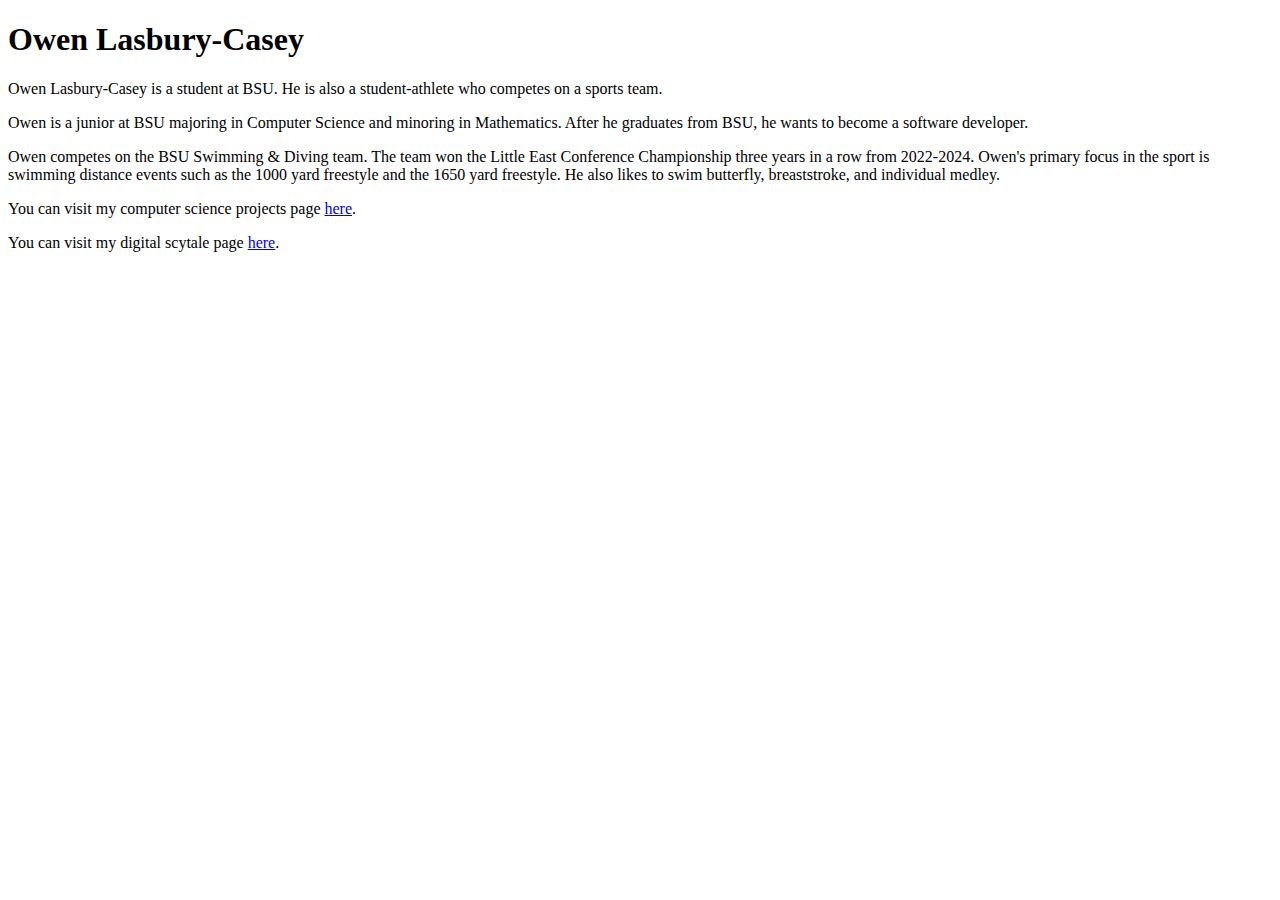
<file: index.html>
<!DOCTYPE html>
<html>
<head>
  <meta charset="utf-8" >
  <title>Owen Lasbury-Casey</title>
</head>
<body>
  <!-- This is a comment -->
  <h1> Owen Lasbury-Casey</h1>
  <p>
    Owen Lasbury-Casey is a student at BSU. He is also a student-athlete who competes on a sports team.
  </p>
  <p>
    Owen is a junior at BSU majoring in Computer Science and minoring in Mathematics.
    After he graduates from BSU, he wants to become a software developer.
  </p>
    <p>
    Owen competes on the BSU Swimming & Diving team. The team won the Little East Conference Championship three years in a row from
    2022-2024. Owen's primary focus in the sport is swimming distance events such as the 1000 yard freestyle and the 1650 yard freestyle.
    He also likes to swim butterfly, breaststroke, and individual medley.
  </p>
  <p>You can visit my computer science projects page <a href="https://olasburycasey.github.io/project.html">here</a>.</p>
  <p>You can visit my digital scytale page <a href="https://olasburycasey.github.io/digitalscytale.html">here</a>.</p>
</body>
</html>
</file>
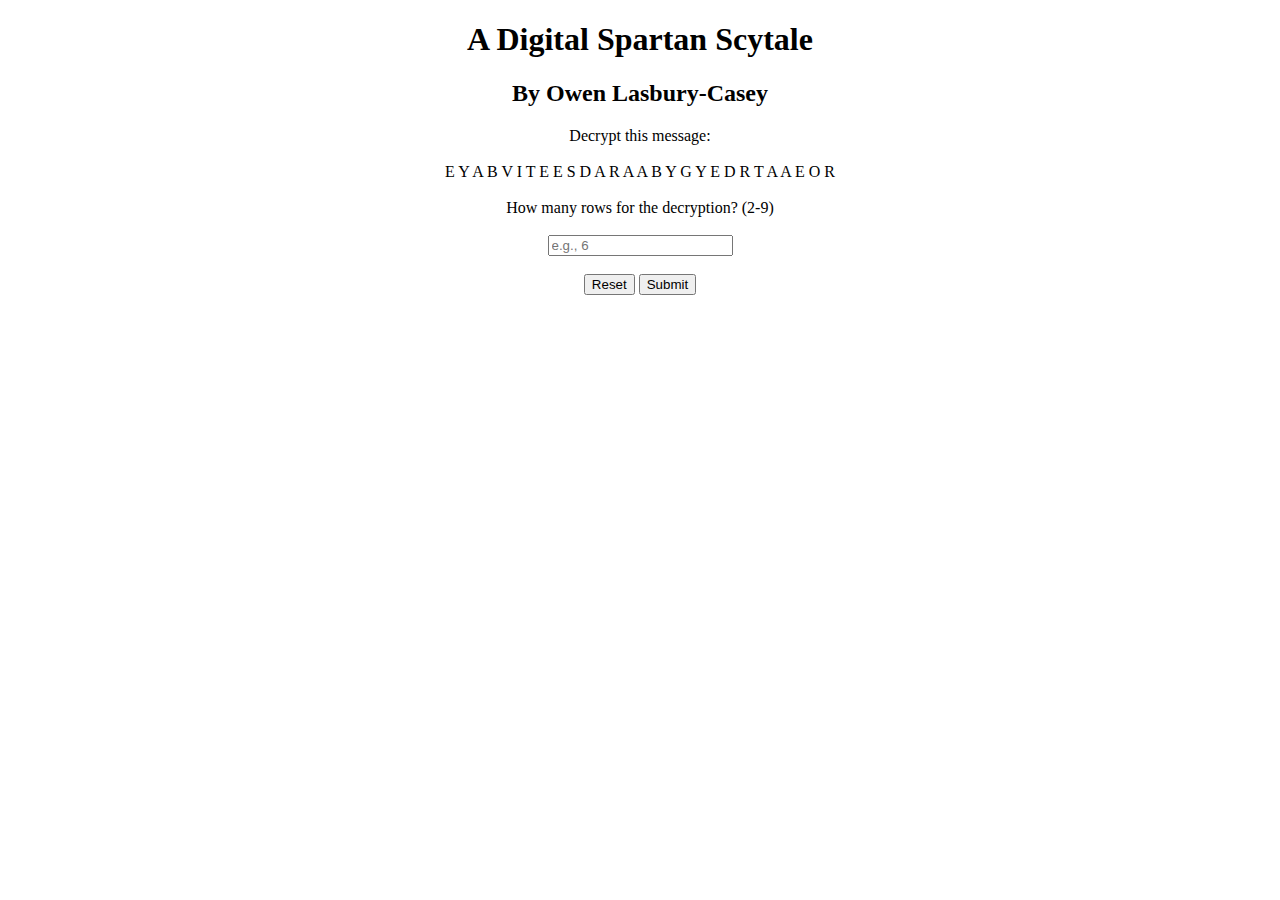
<file: digitalscytale.html>
<!DOCTYPE html>
<html>
<head>
  <meta charset="utf-8">
  <title>Owen Lasbury-Casey's Scytale</title>

  <style>
    error { color: red; font-weight: bold; }
    table > div {float:left; width:80px;}
    .end{clear:both;}
    body {text-align: center}
    table {text-align: center}

  </style>  

<script >
  function checknumRows(){
    table.innerHTML ="";
    heading.innerHTML = "";
    if (numRows.value >= 2 && numRows.value <= 9) {
        error.innerHTML="";
    }
    else{
      error.innerHTML="The value you entered is not in the correct form";
    }
  }
  function checksubmit() {
    table.innerHTML = "";
    heading.innerHTML = "";
    error.innerHTML = "";

    // Set the heading
    heading.innerHTML = "Decrypted message with " + numRows.value + " rows";

    const encryptedMessage = [
        "E", "Y", "A", "B",
        "V", "I", "T", "E",
        "E", "S", "D", "A",
        "R", "A", "A", "B",
        "Y", "G", "Y", "E",
        "D", "R", "T", "A",
        "A", "E", "O", "R"
    ];
    
    const totalColumns = Math.ceil(encryptedMessage.length / numRows.value);

    // Dynamically build the table
    for (let row = 0; row < numRows.value; row++) {
        for (let col = 0; col < totalColumns; col++) {
            const index = col * numRows.value + row; // Calculate the index
            if (index < encryptedMessage.length) { // Ensure index is within bounds
                /*const cell = document.createElement("div");
                cell.classList.add("cell"); // Optional: Add a class for styling
                cell.innerText = encryptedMessage[index]; // Add the character
                rowDiv.appendChild(cell); // Append cell to the row*/
                table.innerHTML += "<div>" + encryptedMessage[index] + "<div>";
            }
        }
        table.innerHTML += "<br>";
    }
}


  // Register listeners
  window.addEventListener("load", ()=> {
    document.getElementById("numRows").addEventListener('change',checknumRows);     
    document.getElementById("submit").addEventListener('click',checksubmit);
  });
</script>
</head>
<body>
    <h1>A Digital Spartan Scytale</h1>
    <h2>By Owen Lasbury-Casey</h2>
    Decrypt this message:<br><br>
    E Y A B V I T E E S D A R A A B Y G Y E D R T A A E O R<br><br>
  <form>
          How many rows for the decryption? (2-9) <br><br>
    <input type = "text"  id = "numRows" value="" placeholder="e.g., 6"><br><br>
      

    <input type = "reset"  id = "reset" >
    <input type = "button"  id = "submit" value="Submit">
  </form>
  <br>
  <error id="error"></error>
  <h2 id="heading"></h2>
  <table id="table"></table>
</body>
</html>
</file>
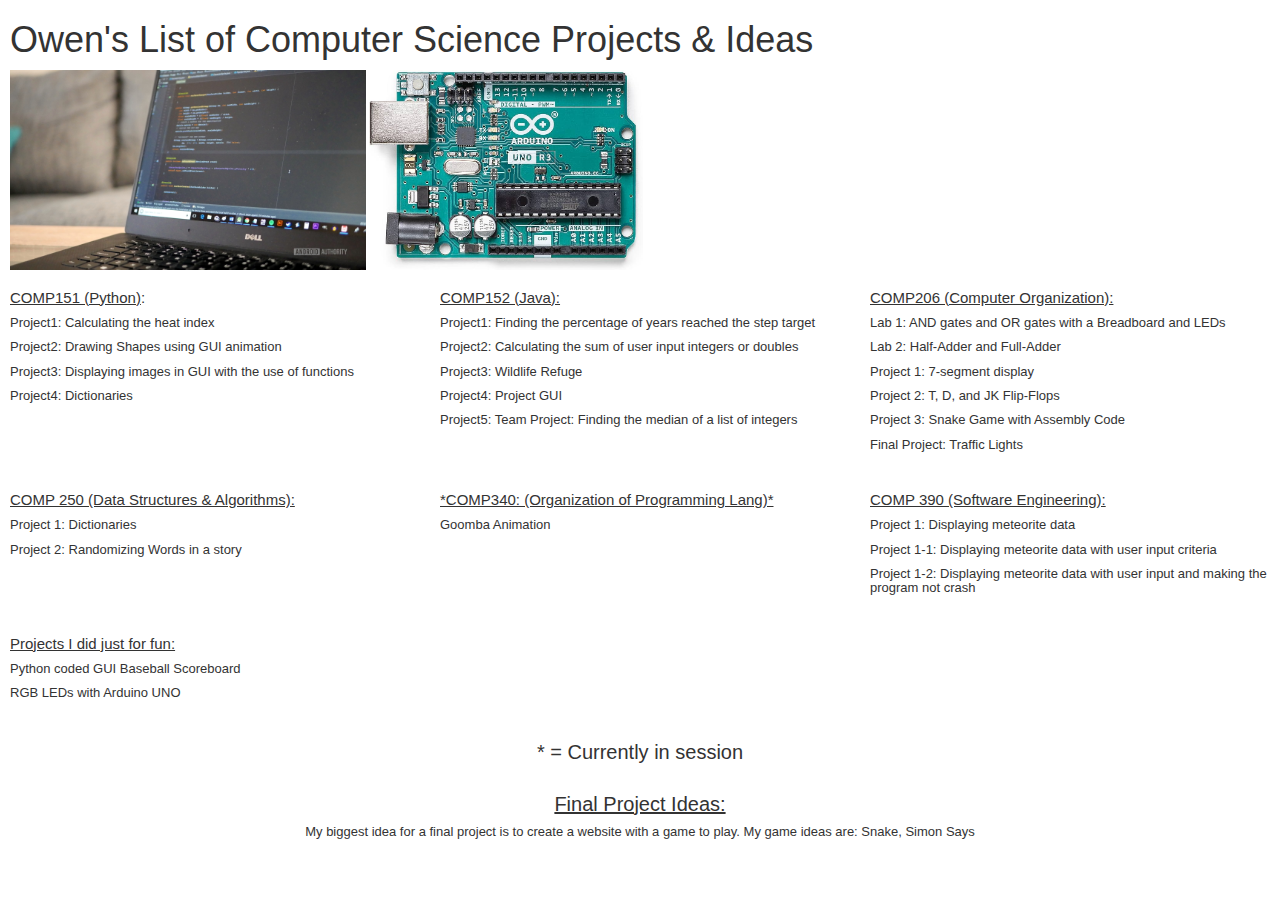
<file: project.html>
<!DOCTYPE html>
<html>
    <head>
    <meta charset="utf-8">
    <meta name="viewport" content="width=device-width, initial-scale=1">
    <link rel="stylesheet" href="https://maxcdn.bootstrapcdn.com/bootstrap/3.4.1/css/bootstrap.min.css">
    <link rel="stylesheet" href="external.css">
    <title>Owen Lasbury-Casey's Computer Science Projects</title>
    </head>
    <body>
        <h1>Owen's List of Computer Science Projects & Ideas</h1>
        <img src="LaptopWithJavaCode.jpg" title="Laptop" alt="Laptop">
        <img src="ArduinoUNO.jpg" title="ArduinoUNO" alt="Arduino">
        <div class="row">
            <h2 class="col-sm-4"><u>COMP151 (Python)</u>:
                <p></p>
                <p>Project1: Calculating the heat index</p>
                <p>Project2: Drawing Shapes using GUI animation</p>
                <p>Project3: Displaying images in GUI with the use of functions</p>
                <p>Project4: Dictionaries</p>
            </h2>
            <h2 class="col-sm-4"><u>COMP152 (Java):</u>
                <p></p>
                <p>Project1: Finding the percentage of years reached the step target</p>
                <p>Project2: Calculating the sum of user input integers or doubles</p>
                <p>Project3: Wildlife Refuge</p>
                <p>Project4: Project GUI</p>
                <p>Project5: Team Project: Finding the median of a list of integers</p>
            </h2>
            <h2 class="col-sm-4"><u>COMP206 (Computer Organization):</u>
                <p></p>
                <p>Lab 1: AND gates and OR gates with a Breadboard and LEDs</p>
                <p>Lab 2: Half-Adder and Full-Adder</p>
                <p>Project 1: 7-segment display</p>
                <p>Project 2: T, D, and JK Flip-Flops</p>
                <p>Project 3: Snake Game with Assembly Code</p>
                <p>Final Project: Traffic Lights</p>
            </h2>
        </div>
        <div class = "row">
            <h2 class="col-sm-4"><u>COMP 250 (Data Structures & Algorithms):</u>
                <p></p>
                <p>Project 1: Dictionaries</p>
                <p>Project 2: Randomizing Words in a story</p>
                <p></p>
            </h2>
            <h2 class="col-sm-4"><u>*COMP340: (Organization of Programming Lang)*</u>
                <p></p>
                <p>Goomba Animation</p>

            </h2>
            <h2 class="col-sm-4"><u>COMP 390 (Software Engineering):</u>
                <p></p>
                <p>Project 1: Displaying meteorite data</p>
                <p>Project 1-1: Displaying meteorite data with user input criteria</p>
                <p>Project 1-2: Displaying meteorite data with user input and making the program not crash</p>
            </h2>
        </div>
        <div class = "row">
            <h2 class="col-sm-12"><u>Projects I did just for fun:</u>
                <p></p>
                <p>Python coded GUI Baseball Scoreboard</p>
                <p>RGB LEDs with Arduino UNO</p>
            </h2>
        </div>
        <div class="row">
            <h3 class="col-sm-12" style="text-align: center;"> * = Currently in session</h3>
        </div>
            <h3 class="col-sm-12" style="text-align: center;"><u>Final Project Ideas:</u>
                <p></p>
                <p>My biggest idea for a final project is to create a website with a game to play. My game ideas are:
                Snake, Simon Says</p>
            </h3>
    </body>
</html>
</file>
<file: external.css>
h2{
    font-size: 15px;
}
h3{
    font-size: 20px;
}
body{
    margin: 10px;
}
p{
    font-size: small;
}
p2{
    font-size: 10px;
}
p3{
    text-align: center;
}
img{
    height: 200px;
}
@media only screen and (max-width: 720px){
    img {display: none}
}
</file>
